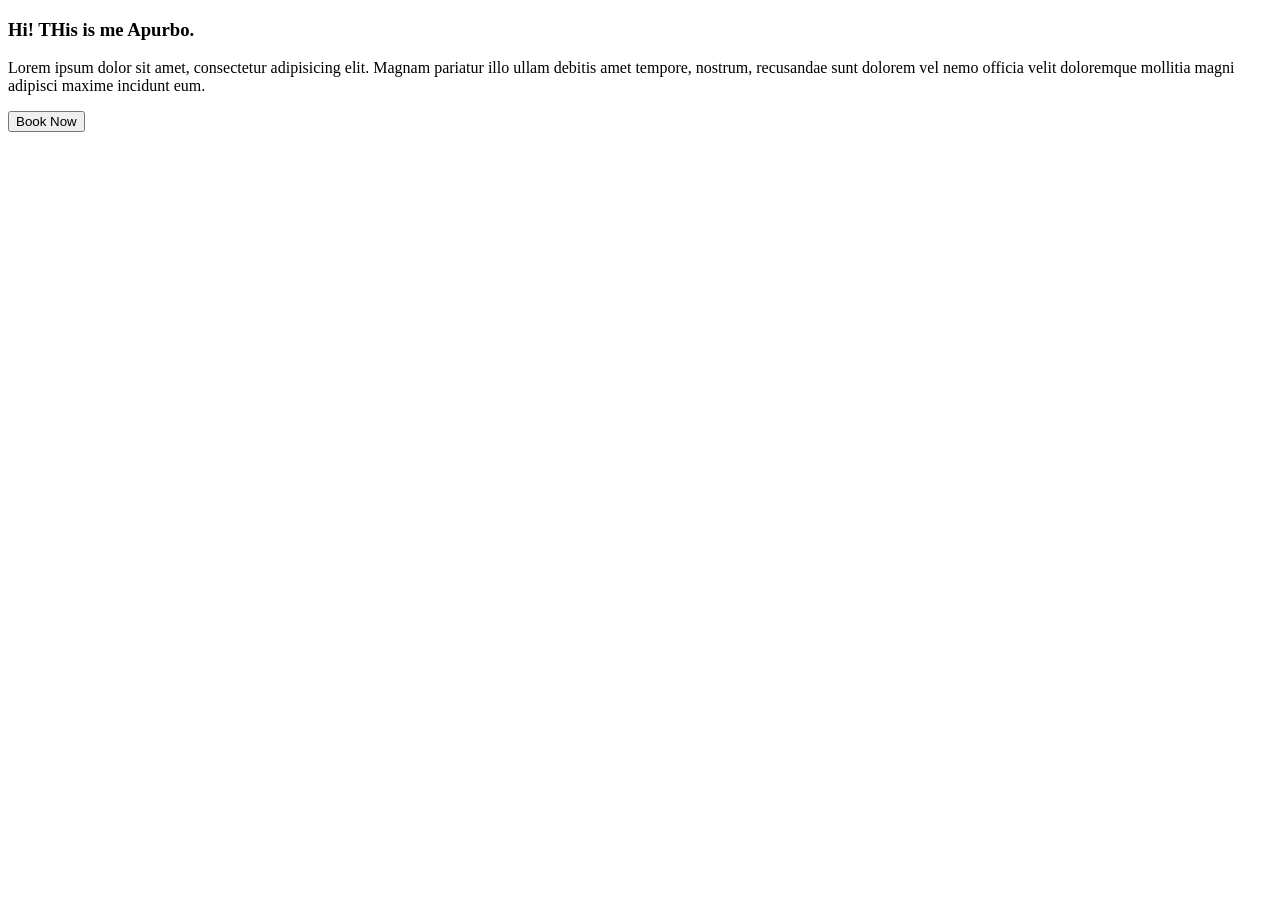
<file: Connecting/index.html>
<!DOCTYPE html>
<html lang="en">
<head>
    <meta charset="UTF-8">
    <meta name="viewport" content="width=device-width, initial-scale=1.0">
    <title>Testing Github</title>
</head>
<body>
    <h3>Hi! THis is me Apurbo.</h3>
    <p>Lorem ipsum dolor sit amet, consectetur adipisicing elit. Magnam pariatur illo ullam debitis amet tempore, nostrum, recusandae sunt dolorem vel nemo officia velit doloremque mollitia magni adipisci maxime incidunt eum.</p>
    <button>Book Now</button>
</body>
</html>
</file>
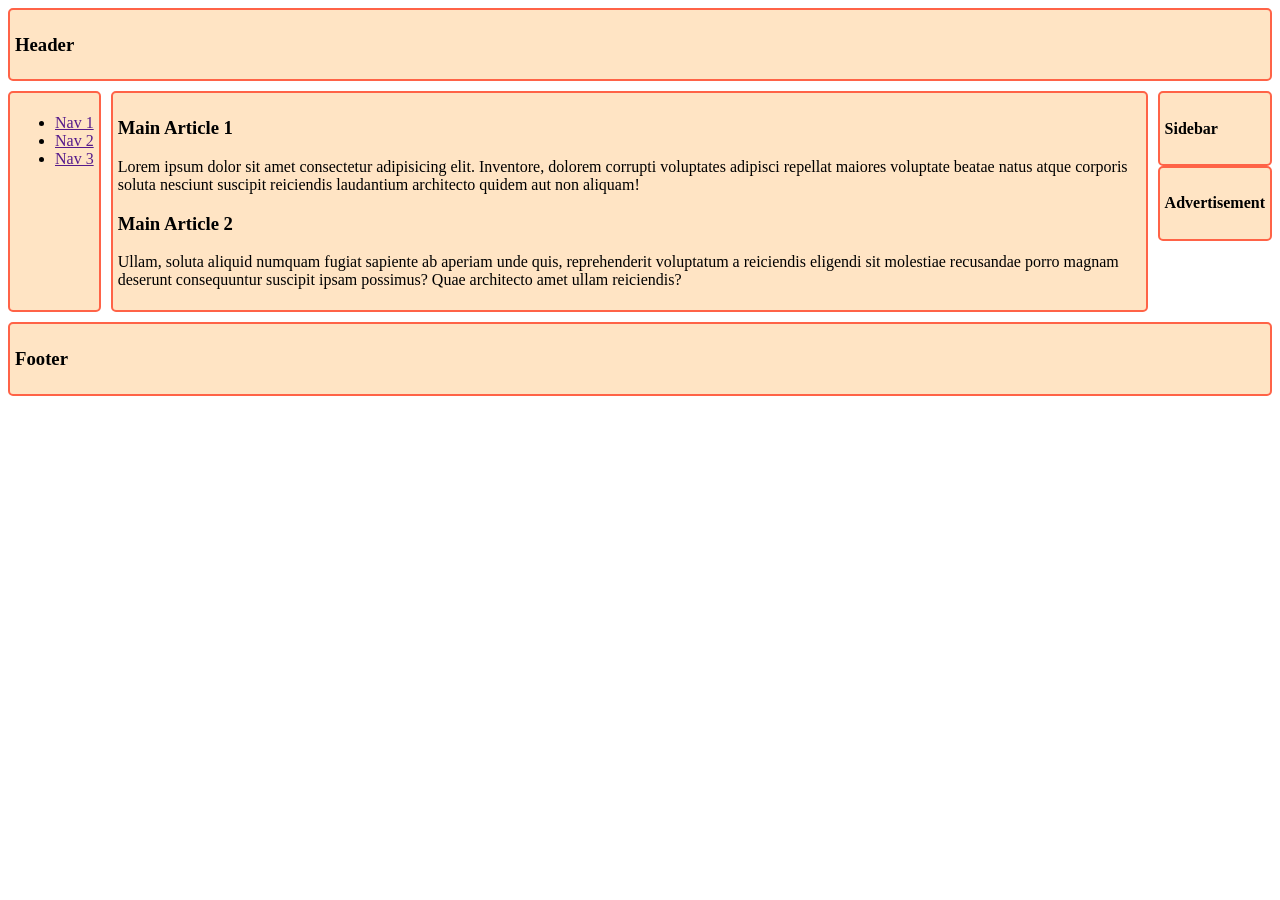
<file: Milestone 2/9_4_Grid.html>
<!DOCTYPE html>
<html lang="en">
<head>
    <meta charset="UTF-8">
    <meta name="viewport" content="width=device-width, initial-scale=1.0">
    <title>Practical Grid Layout</title>
    <link rel="stylesheet" href="9_4_Grid.css">
</head>
<body class="container">
        <header class="header">
            <h3>Header</h3>
        </header>
        <nav class="nav"> 
            <ul>
                <li><a href="">Nav 1</a></li>
                <li><a href="">Nav 2</a></li>
                <li><a href="">Nav 3</a></li>
            </ul>
            </nav>
            <main class="main">
                <article>
                <h3>Main Article 1</h3>
                <p>Lorem ipsum dolor sit amet consectetur adipisicing elit. Inventore, dolorem corrupti voluptates adipisci repellat maiores voluptate beatae natus atque corporis soluta nesciunt suscipit reiciendis laudantium architecto quidem aut non aliquam!</p>
            </article>
            <article>
                <h3>Main Article 2</h3>
                <p>Ullam, soluta aliquid numquam fugiat sapiente ab aperiam unde quis, reprehenderit voluptatum a reiciendis eligendi sit molestiae recusandae porro magnam deserunt consequuntur suscipit ipsam possimus? Quae architecto amet ullam reiciendis?</p>
            </article>
            </main>
            <aside>
                <div class="sidebar">
                    <h4>Sidebar</h4>
                </div>
                <div class="advertise">
                    <h4>Advertisement</h4>
                </div>
            </aside>
        
        <footer class="footer">
            <h3>Footer</h3>
        </footer>
</body>
</html>
</file>
<file: Milestone 2/9_4_Grid.css>
.header, .nav, .main, .sidebar, .advertise, .footer{
    background-color: bisque;
    border: 2px solid tomato;
    padding: 5px;
    border-radius: 5px;
}

.header{
    grid-area: header;
}

.nav{
    grid-area: nav;
}

.main{
    grid-area: main;
}

.sidebar{
    grid-area: sidebar;
}

.advertise{
    grid-area: advertise;
}

.footer{
    grid-area: footer;
}

.container{
    display: grid;
    gap: 10px;
    grid-template-areas: 
    "header header  header  header"
    "nav    main    main    sidebar"
    "nav    main    main    advertise"
    "footer footer  footer  footer"
    ;
}

@media screen and (max-width: 576px) {
    .container{
    grid-template-areas: 
    "header"
    "nav"
    "main"
    "sidebar"
    "advertise"
    "footer"
    ;
    }
}

@media screen and (min-width: 576px) and (max-width: 992px) {
       .container{
    grid-template-areas: 
    "header header header"
    "nav nav nav nav"
    "sidebar main main"
    "advertise"
    "footer footer"
    ;
    }
}
</file>
